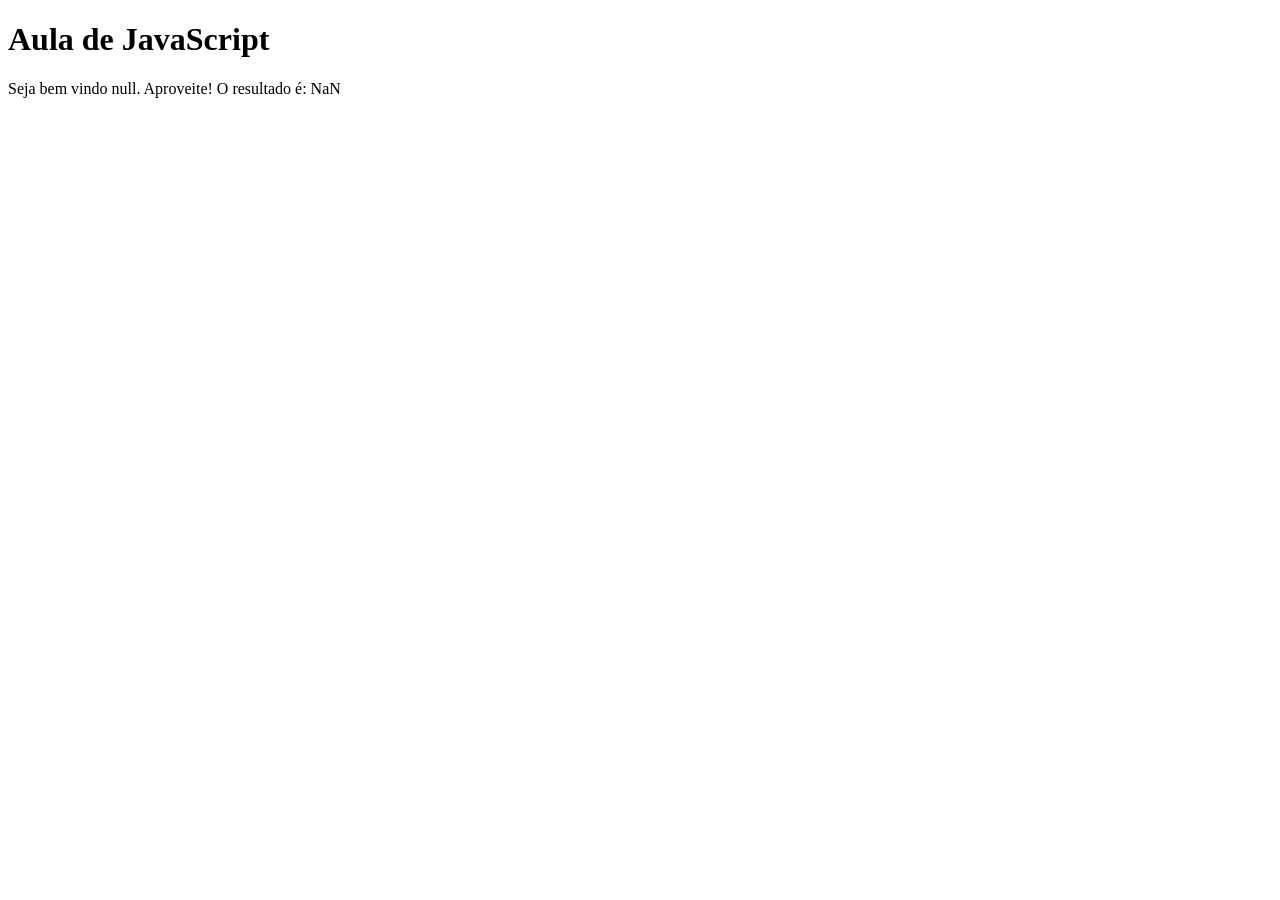
<file: aula1-javascript/index.html>
<!DOCTYPE html>
<html lang="pt-br">
<head>
    <meta charset="UTF-8">
    <meta name="viewport" content="width=device-width, initial-scale=1.0">
    <title>Aula de JavaScript</title>
</head>

<body>

    <h1>Aula de JavaScript</h1>

    <script src="script.js"></script>

</body>
</html>
</file>
